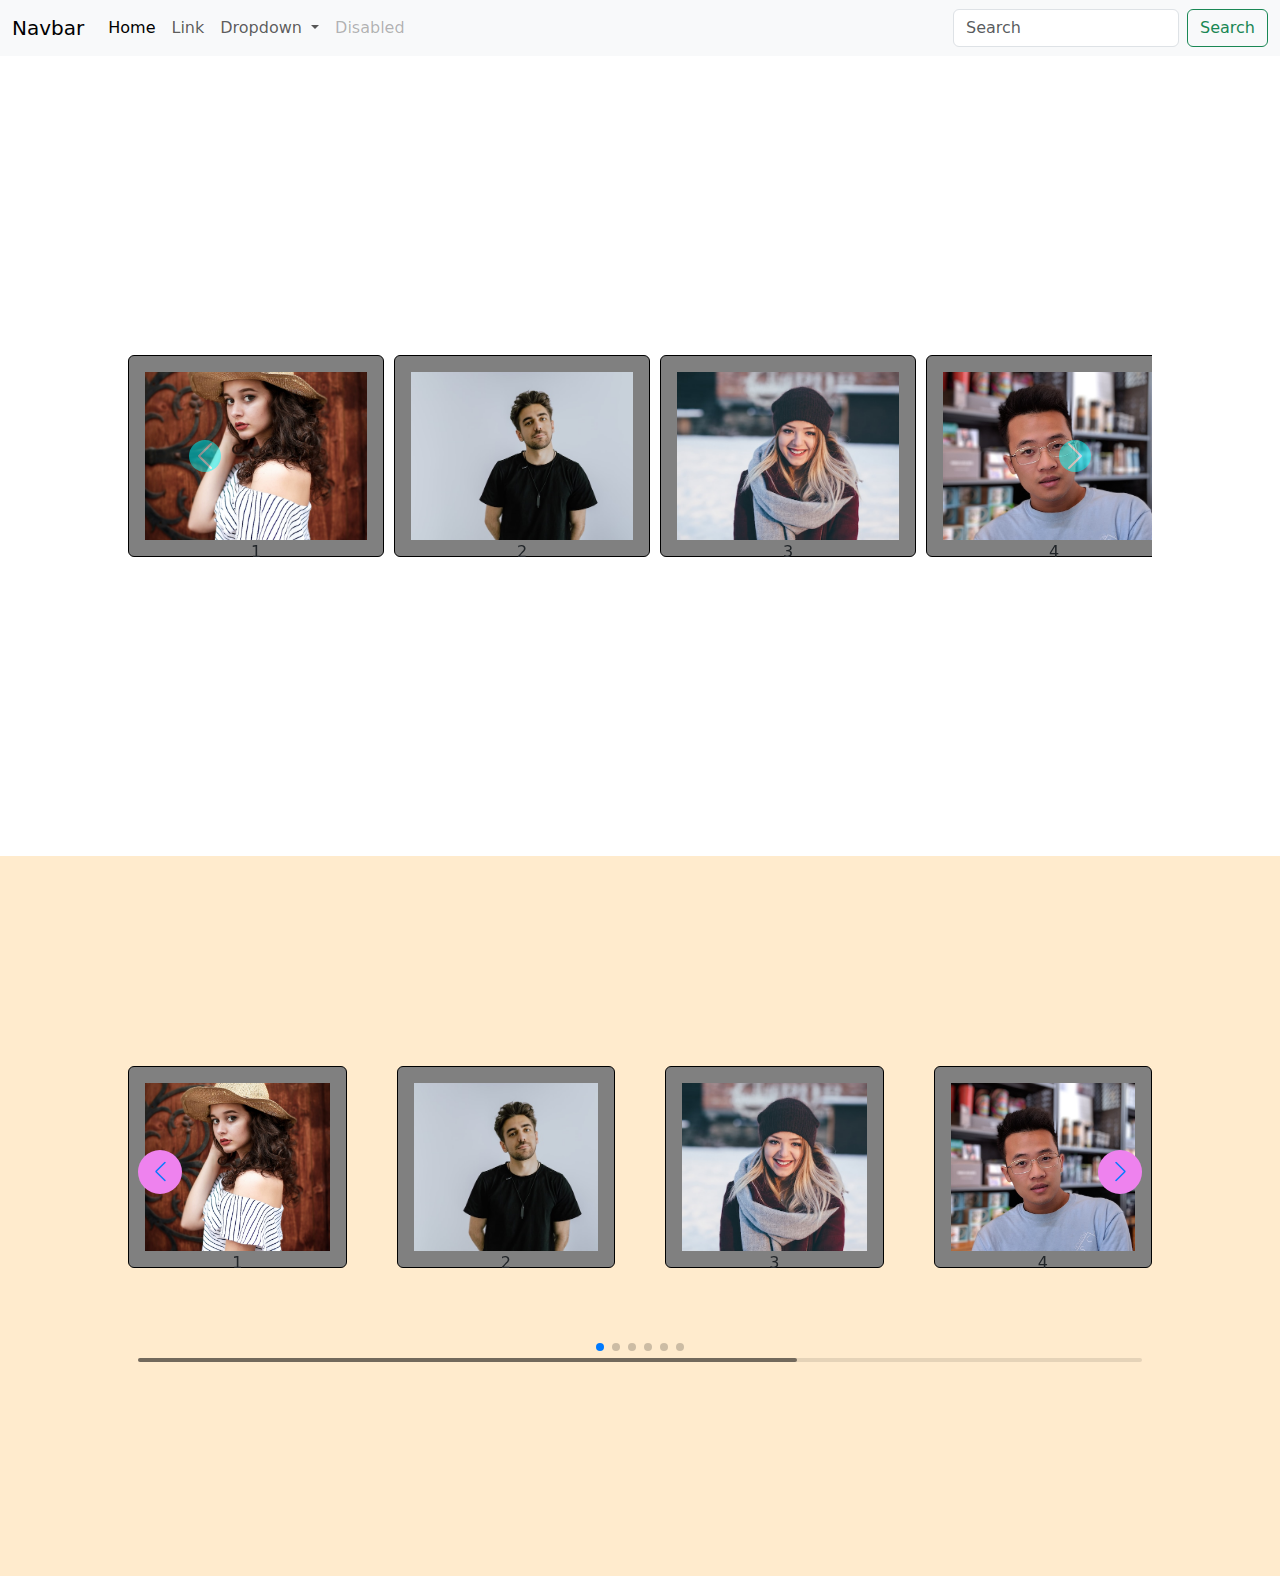
<file: bootstrap.html>
<!DOCTYPE html>
<html lang="en">

<head>
    <meta charset="UTF-8">
    <meta name="viewport" content="width=device-width, initial-scale=1.0">
    <title>Document</title>
    <link href="https://cdn.jsdelivr.net/npm/bootstrap@5.3.3/dist/css/bootstrap.min.css" rel="stylesheet"
        integrity="sha384-QWTKZyjpPEjISv5WaRU9OFeRpok6YctnYmDr5pNlyT2bRjXh0JMhjY6hW+ALEwIH" crossorigin="anonymous">
    <link rel="stylesheet" href="https://cdn.jsdelivr.net/npm/swiper@11/swiper-bundle.min.css" />
    <link rel="stylesheet" href="css/navbar.css">
    <link rel="stylesheet" href="css/bootstrap-carousel.css">
</head>

<body>

    <!-- navbar start -->
    <nav class="navbar navbar-expand-lg navbar-light bg-light">
        <div class="container-fluid">
            <a class="navbar-brand" href="#">Navbar</a>
            <button class="navbar-toggler collapsed" type="button" data-bs-toggle="collapse"
                data-bs-target="#navbarSupportedContent" aria-controls="navbarSupportedContent" aria-expanded="false"
                aria-label="Toggle navigation">
                <span class="toggler-icon top-bar"></span>
                <span class="toggler-icon middle-bar"></span>
                <span class="toggler-icon bottom-bar"></span>
            </button>
            <div class="collapse navbar-collapse" id="navbarSupportedContent">
                <ul class="navbar-nav me-auto mb-2 mb-lg-0">
                    <li class="nav-item">
                        <a class="nav-link active" aria-current="page" href="#">Home</a>
                    </li>
                    <li class="nav-item">
                        <a class="nav-link" href="#">Link</a>
                    </li>
                    <li class="nav-item dropdown">
                        <a class="nav-link dropdown-toggle" href="#" id="navbarDropdown" role="button"
                            data-bs-toggle="dropdown" aria-expanded="false">
                            Dropdown
                        </a>
                        <ul class="dropdown-menu" aria-labelledby="navbarDropdown">
                            <li><a class="dropdown-item" href="#">Action</a></li>
                            <li><a class="dropdown-item" href="#">Another action</a></li>
                            <li>
                                <hr class="dropdown-divider">
                            </li>
                            <li><a class="dropdown-item" href="#">Something else here</a></li>
                        </ul>
                    </li>
                    <li class="nav-item">
                        <a class="nav-link disabled" href="#" tabindex="-1" aria-disabled="true">Disabled</a>
                    </li>
                </ul>
                <form class="d-flex">
                    <input class="form-control me-2" type="search" placeholder="Search" aria-label="Search">
                    <button class="btn btn-outline-success" type="submit">Search</button>
                </form>
            </div>
        </div>
    </nav>
    <!-- navbar end -->


    <!-- caousel start -->
    <section class="carouselSection">
        <div id="carouselExample" class="carousel slide">
            <div class="carousel-inner">
                <div class="carousel-item active">
                    <div class="col-md-3 col-12">
                        <div class="card carosuelCard">
                            <div class="card-body cardImage">
                                <img src="public/images/img-1.jpg" alt="" class="img-fluid">
                                <p class="text-center w-100">1</p>
                            </div>
                        </div>
                    </div>
                </div>
                <div class="carousel-item">
                    <div class="col-md-3 col-12">
                        <div class="card carosuelCard">
                            <div class="card-body cardImage">
                                <img src="public/images/img-2.jpg" alt="" class="img-fluid">
                                <p class="text-center w-100">2</p>
                            </div>
                        </div>
                    </div>
                </div>
                <div class="carousel-item">
                    <div class="col-md-3 col-12">
                        <div class="card carosuelCard">
                            <div class="card-body cardImage">
                                <img src="public/images/img-3.jpg" alt="" class="img-fluid">
                                <p class="text-center w-100">3</p>
                            </div>
                        </div>
                    </div>
                </div>
                <div class="carousel-item">
                    <div class="col-md-3 col-12">
                        <div class="card carosuelCard">
                            <div class="card-body cardImage">
                                <img src="public/images/img-4.jpg" alt="" class="img-fluid">
                                <p class="text-center w-100">4</p>
                            </div>
                        </div>
                    </div>
                </div>
                <div class="carousel-item">
                    <div class="col-md-3 col-12">
                        <div class="card carosuelCard">
                            <div class="card-body cardImage">
                                <img src="public/images/img-5.jpg" alt="" class="img-fluid">
                                <p class="text-center w-100">5</p>
                            </div>
                        </div>
                    </div>
                </div>
                <div class="carousel-item">
                    <div class="col-md-3 col-12">
                        <div class="card carosuelCard">
                            <div class="card-body cardImage">
                                <img src="public/images/img-6.jpg" alt="" class="img-fluid">
                                <p class="text-center w-100">6</p>
                            </div>
                        </div>
                    </div>
                </div>
            </div>
            <!-- controls start -->
            <button class="carousel-control-prev" type="button" data-bs-target="#carouselExample" data-bs-slide="prev">
                <span class="carousel-control-prev-icon" aria-hidden="true"></span>
                <span class="visually-hidden">Previous</span>
            </button>
            <button class="carousel-control-next" type="button" data-bs-target="#carouselExample" data-bs-slide="next">
                <span class="carousel-control-next-icon" aria-hidden="true"></span>
                <span class="visually-hidden">Next</span>
            </button>
            <!-- controls end -->
        </div>
    </section>
    <!-- carousel section end -->

    <!-- swipper js carousel start -->
    <section class="swipperSection">
        <!-- Slider main container -->
        <div class="swiper">
            <!-- Additional required wrapper -->
            <div class="swiper-wrapper">
                <!-- Slides -->
                <div class="swiper-slide">
                    <div class="card carosuelCard">
                        <div class="card-body cardImage">
                            <img src="public/images/img-1.jpg" alt="" class="img-fluid">
                            <p class="text-center w-100">1</p>
                        </div>
                    </div>
                </div>
                <div class="swiper-slide">
                    <div class="card carosuelCard">
                        <div class="card-body cardImage">
                            <img src="public/images/img-2.jpg" alt="" class="img-fluid">
                            <p class="text-center w-100">2</p>
                        </div>
                    </div>
                </div>
                <div class="swiper-slide">
                    <div class="card carosuelCard">
                        <div class="card-body cardImage">
                            <img src="public/images/img-3.jpg" alt="" class="img-fluid">
                            <p class="text-center w-100">3</p>
                        </div>
                    </div>
                </div>
                <div class="swiper-slide">
                    <div class="card carosuelCard">
                        <div class="card-body cardImage">
                            <img src="public/images/img-4.jpg" alt="" class="img-fluid">
                            <p class="text-center w-100">4</p>
                        </div>
                    </div>
                </div>
                <div class="swiper-slide">
                    <div class="card carosuelCard">
                        <div class="card-body cardImage">
                            <img src="public/images/img-5.jpg" alt="" class="img-fluid">
                            <p class="text-center w-100">5</p>
                        </div>
                    </div>
                </div>
                <div class="swiper-slide">
                    <div class="card carosuelCard">
                        <div class="card-body cardImage">
                            <img src="public/images/img-6.jpg" alt="" class="img-fluid">
                            <p class="text-center w-100">6</p>
                        </div>
                    </div>
                </div>
            </div>
            <!-- If we need pagination -->
            <div class="swiper-pagination"></div>

            <!-- If we need navigation buttons -->
            <div class="swiper-button-prev"></div>
            <div class="swiper-button-next"></div>

            <!-- If we need scrollbar -->
            <div class="swiper-scrollbar"></div>
        </div>
    </section>
    <!-- swipper js carousel end -->

    <script defer src="https://cdn.jsdelivr.net/npm/bootstrap@5.3.3/dist/js/bootstrap.bundle.min.js"
        integrity="sha384-YvpcrYf0tY3lHB60NNkmXc5s9fDVZLESaAA55NDzOxhy9GkcIdslK1eN7N6jIeHz"
        crossorigin="anonymous"></script>
    <script src="https://cdn.jsdelivr.net/npm/swiper@11/swiper-bundle.min.js"></script>
    <script>
        const items = document.querySelectorAll(".carousel .carousel-item")
        items.forEach((e) => {
            const slide = 4;
            let next = e.nextElementSibling;
            for (let i = 0; i < slide; i++) {
                if (!next) {
                    next = items[0]
                }
                let cloneChild = next.cloneNode(true)
                e.appendChild(cloneChild.children[0])
                next = next.nextElementSibling
            }
        })


        // initializing swipper js

        const swiper = new Swiper('.swiper', {
            // Optional parameters
            direction: 'horizontal',
            loop: true,
            slidesPerView: 1,
            spaceBetween: 30,
            freeMode: true,
            breakpoints: {
                640: {
                    slidesPerView: 2,
                    spaceBetween: 20,
                },
                768: {
                    slidesPerView: 3,
                    spaceBetween: 40,
                },
                1024: {
                    slidesPerView: 4,
                    spaceBetween: 50,
                },
            },

            // If we need pagination
            pagination: {
                el: '.swiper-pagination',
            },

            // Navigation arrows
            navigation: {
                nextEl: '.swiper-button-next',
                prevEl: '.swiper-button-prev',
            },

            // And if we need scrollbar
            scrollbar: {
                el: '.swiper-scrollbar',
            }
        });
    </script>
</body>

</html>
</file>
<file: css/navbar.css>
/* Remove border from toggler */
.navbar-toggler {
    border: 0 !important;
}

.navbar-toggler:focus,
.navbar-toggler:active,
.navbar-toggler-icon:focus {
    outline: none !important;
    box-shadow: none !important;
    border: 0 !important;
}

/* Lines of the Toggler */
.toggler-icon{
    width: 30px;
    height: 3px;
    background-color: #e74c3c;
    display: block;
    transition: all 0.2s;
}

/* Adds Space between the lines */
.middle-bar{
    margin: 5px auto;
}

/* State when navbar is opened (START) */
.navbar-toggler .top-bar {
    transform: rotate(45deg);
    transform-origin: 10% 10%;
}

.navbar-toggler .middle-bar {
    opacity: 0;
    filter: alpha(opacity=0);
}

.navbar-toggler .bottom-bar {
    transform: rotate(-45deg);
    transform-origin: 10% 90%;
}
/* State when navbar is opened (END) */

/* State when navbar is collapsed (START) */
.navbar-toggler.collapsed .top-bar {
    transform: rotate(0);
}

.navbar-toggler.collapsed .middle-bar {
    opacity: 1;
    filter: alpha(opacity=100);
}

.navbar-toggler.collapsed .bottom-bar {
    transform: rotate(0);
}
/* State when navbar is collapsed (END) */

/* Color of Toggler when collapsed */
.navbar-toggler.collapsed .toggler-icon {
    background-color: #777777;
}
</file>
